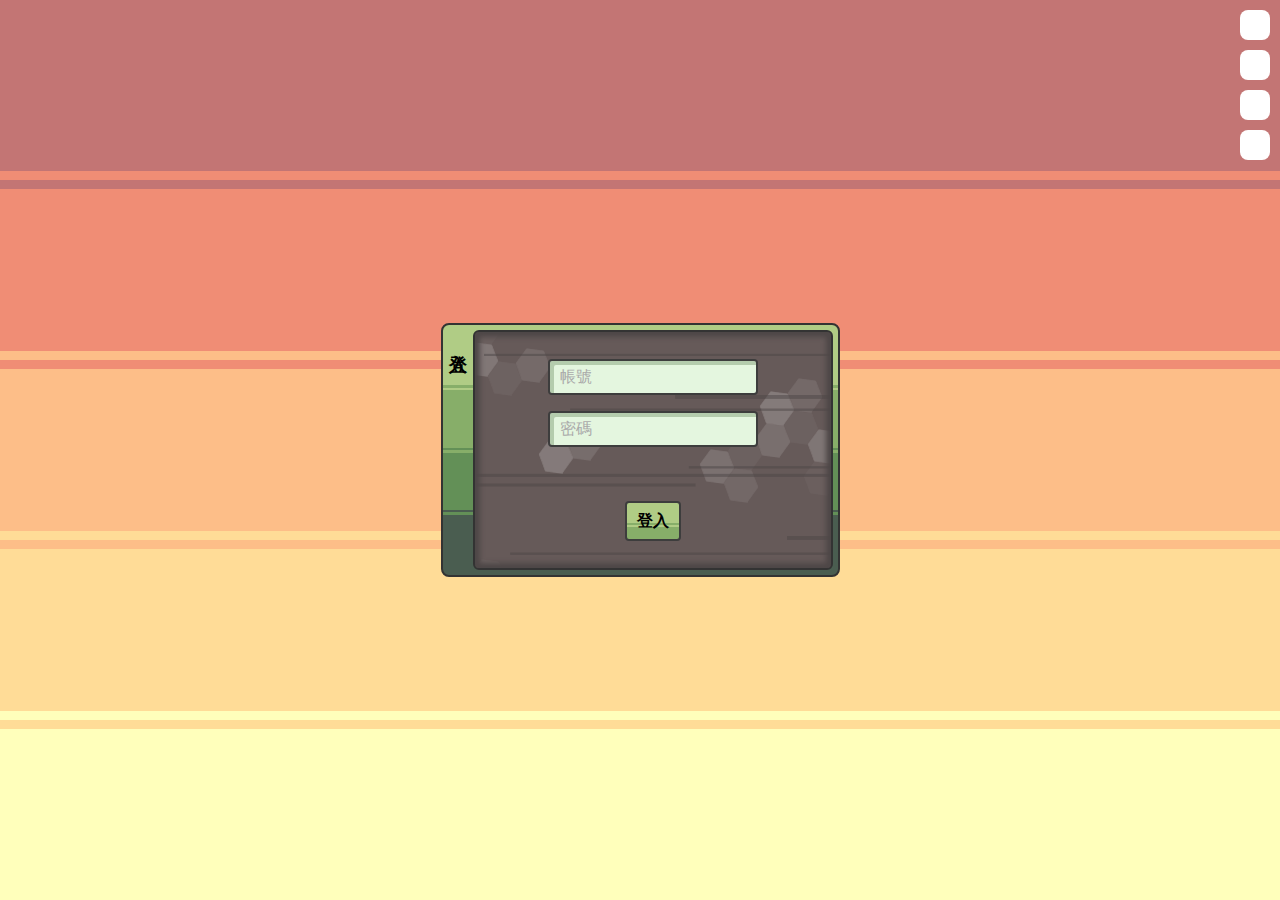
<file: index.html>
<!DOCTYPE html>
<html lang="zh-Hant">
  <head>
    <title>Clinking Dice</title>
    <meta charset="utf-8">
    <meta name="viewport" content="width=device-width, initial-scale=1">
    <link rel="stylesheet" href="./css/css_var.css">
    <link rel="stylesheet" href="./css/common.css">
    <script src="./js/universal.js"></script>
    <script src="./js/get.js"></script>
    <script src="./js/post.js"></script>
    <script src="./js/top_right_btn.js"></script>
    <script type="module" src="./js/main.js"></script>
  </head>
  <body>
    <main id="main" class="window_outer"></main>
    <i id="full_screen_btn" title="全螢幕" onclick="tr_btn_full_screen()"></i>
    <i id="reload_btn" title="重新整理" onclick="tr_btn_reload()"></i>
    <i id="plurk_btn" title="官方河道" onclick="window.open('https://www.plurk.com/clinkingdice', '_blank')"></i>
    <i id="official_website_btn" title="官方網站" onclick="window.open('https://clinkingdice.github.io/official_website', '_blank')"></i>
    <div id="tip_vertically" class="window_outer">
      <div class="border_1 thin walnut_wood">
        <div class="tip_window border_1_in bg_tv flex_center">
          畫面太窄了<br>
          攜帶裝置：請將螢幕翻轉為橫向<br>
          桌上型電腦：請把視窗放大
        </div>
      </div>
    </div>
  </body>
</html>
</file>
<file: css/css_var.css>
:root {
  --z_index_important: 6000;
  --z_index_ui: 1000;
  --z_index_ui_window: 1200;
}
:root {
  --img_橫線: url(../images/ui_background/noise_line.png);
  --img_六角: url(../images/ui_background/hexagon.png);
  --img_創角背景: url(./images/ui_background/create_role.png);
}
:root {
  --font_normal: normal normal 16px/1.2 normal;
  --font_window_title: normal bold 18px/1.2 normal;
  --font_btn: normal bold 16px/1.2 normal;
}
:root {
  --path_六角: polygon(50% 0, 93.3% 25%, 93.3% 75%, 50% 100%, 6.7% 75%, 6.7% 25%);
  --path_叉叉: polygon(0 0, 10% 0, 50% 40%, 90% 0, 100% 0, 100% 10%, 60% 50%, 100% 90%, 100% 100%, 90% 100%, 50% 60%, 10% 100%, 0 100%, 0 90%, 40% 50%, 0 10%);
  --path_右箭頭: polygon(0 0, 1px 0, 6px 5px, 6px 7px, 1px 12px, 0 12px, 0 11px, 5px 6px, 0 1px);
  --path_打勾_細: polygon(90% 0, 96% 4%, 38% 100%, 32% 100%, 0 70%, 5% 64%, 34% 93%);
  --path_打勾: polygon(88% 0, 100% 7%, 40% 100%, 26% 100%, 0 70%, 10% 62%, 33% 86%);
  --bg_加減_豎: linear-gradient(0, currentColor, currentColor) no-repeat center / 2px 16px;
  --bg_加減_橫: linear-gradient(0, currentColor, currentColor) no-repeat center / 16px 2px;
}
:root {
  --bg_dusk_color1: #ffffbb;
  --bg_dusk_color2: #ffdc97;
  --bg_dusk_color3: #fdbe88;
  --bg_dusk_color4: #f08d75;
  --bg_dusk_color5: #c37574;
  --bg_dusk: linear-gradient(0deg,
    var(--bg_dusk_color1) 19%, var(--bg_dusk_color2) 19%,
    var(--bg_dusk_color2) 20%, var(--bg_dusk_color1) 20%,
    var(--bg_dusk_color1) 21%, var(--bg_dusk_color2) 21%,
    var(--bg_dusk_color2) 39%, var(--bg_dusk_color3) 39%,
    var(--bg_dusk_color3) 40%, var(--bg_dusk_color2) 40%,
    var(--bg_dusk_color2) 41%, var(--bg_dusk_color3) 41%,
    var(--bg_dusk_color3) 59%, var(--bg_dusk_color4) 59%,
    var(--bg_dusk_color4) 60%, var(--bg_dusk_color3) 60%,
    var(--bg_dusk_color3) 61%, var(--bg_dusk_color4) 61%,
    var(--bg_dusk_color4) 79%, var(--bg_dusk_color5) 79%,
    var(--bg_dusk_color5) 80%, var(--bg_dusk_color4) 80%,
    var(--bg_dusk_color4) 81%, var(--bg_dusk_color5) 81%);

  --bg_cool_cloud_color1: #d0d0f3;
  --bg_cool_cloud_color2: #e4e4f3;
  --bg_cool_cloud_color3: #f6f6f6;
  --bg_cool_cloud_color4: #ffffe8;
  --bg_cool_cloud: linear-gradient(0deg,
    var(--bg_cool_cloud_color1) 24%, var(--bg_cool_cloud_color2) 24%,
    var(--bg_cool_cloud_color2) 25%, var(--bg_cool_cloud_color1) 25%,
    var(--bg_cool_cloud_color1) 26%, var(--bg_cool_cloud_color2) 26%,
    var(--bg_cool_cloud_color2) 49%, var(--bg_cool_cloud_color3) 49%,
    var(--bg_cool_cloud_color3) 50%, var(--bg_cool_cloud_color2) 50%,
    var(--bg_cool_cloud_color2) 51%, var(--bg_cool_cloud_color3) 51%,
    var(--bg_cool_cloud_color3) 74%, var(--bg_cool_cloud_color4) 74%,
    var(--bg_cool_cloud_color4) 75%, var(--bg_cool_cloud_color3) 75%,
    var(--bg_cool_cloud_color3) 76%, var(--bg_cool_cloud_color4) 76%);

  --bg_basalt_color1: #332f2f;
  --bg_basalt_color2: #4b4444;
  --bg_basalt_color3: #665a59;
  --bg_basalt_color4: #877a79;
  --bg_basalt: linear-gradient(0deg,
    var(--bg_basalt_color1) 24%, var(--bg_basalt_color2) 24%,
    var(--bg_basalt_color2) 25%, var(--bg_basalt_color1) 25%,
    var(--bg_basalt_color1) 26%, var(--bg_basalt_color2) 26%,
    var(--bg_basalt_color2) 49%, var(--bg_basalt_color3) 49%,
    var(--bg_basalt_color3) 50%, var(--bg_basalt_color2) 50%,
    var(--bg_basalt_color2) 51%, var(--bg_basalt_color3) 51%,
    var(--bg_basalt_color3) 74%, var(--bg_basalt_color4) 74%,
    var(--bg_basalt_color4) 75%, var(--bg_basalt_color3) 75%,
    var(--bg_basalt_color3) 76%, var(--bg_basalt_color4) 76%);

  --bg_sunlight_color1: #fff;
  --bg_sunlight_color2: #f6f6f6;
  --bg_sunlight_color3: #f0f0f0;
  --bg_sunlight: linear-gradient(0deg,
    var(--bg_sunlight_color3) 19%, var(--bg_sunlight_color2) 19%,
    var(--bg_sunlight_color2) 20%, var(--bg_sunlight_color3) 20%,
    var(--bg_sunlight_color3) 21%, var(--bg_sunlight_color2) 21%,
    var(--bg_sunlight_color2) 39%, var(--bg_sunlight_color1) 39%,
    var(--bg_sunlight_color1) 40%, var(--bg_sunlight_color2) 40%,
    var(--bg_sunlight_color2) 41%, var(--bg_sunlight_color1) 41%,
    var(--bg_sunlight_color1) 59%, var(--bg_sunlight_color2) 59%,
    var(--bg_sunlight_color2) 60%, var(--bg_sunlight_color1) 60%,
    var(--bg_sunlight_color1) 61%, var(--bg_sunlight_color2) 61%,
    var(--bg_sunlight_color2) 79%, var(--bg_sunlight_color3) 79%,
    var(--bg_sunlight_color3) 80%, var(--bg_sunlight_color2) 80%,
    var(--bg_sunlight_color2) 81%, var(--bg_sunlight_color3) 81%);

  --bg_bud_color1: #acdba0;
  --bg_bud_color2: #c8eaaf;
  --bg_bud_color3: #e6f6bf;
  --bg_bud: linear-gradient(0deg,
    var(--bg_bud_color1) calc(33% - 2px), var(--bg_bud_color2) calc(33% - 2px),
    var(--bg_bud_color2) 33%, var(--bg_bud_color1) 33%,
    var(--bg_bud_color1) calc(33% + 2px), var(--bg_bud_color2) calc(33% + 2px),
    var(--bg_bud_color2) calc(66% - 2px), var(--bg_bud_color3) calc(66% - 2px),
    var(--bg_bud_color3) 66%, var(--bg_bud_color2) 66%,
    var(--bg_bud_color2) calc(66% + 2px), var(--bg_bud_color3) calc(66% + 2px));

  --bg_tile_color1: #4a5d50;
  --bg_tile_color2: #639057;
  --bg_tile_color3: #87ae69;
  --bg_tile_color4: #b0cc85;
  --bg_tile: linear-gradient(0deg,
    var(--bg_tile_color1) 24%, var(--bg_tile_color2) 24%,
    var(--bg_tile_color2) 25%, var(--bg_tile_color1) 25%,
    var(--bg_tile_color1) 26%, var(--bg_tile_color2) 26%,
    var(--bg_tile_color2) 49%, var(--bg_tile_color3) 49%,
    var(--bg_tile_color3) 50%, var(--bg_tile_color2) 50%,
    var(--bg_tile_color2) 51%, var(--bg_tile_color3) 51%,
    var(--bg_tile_color3) 74%, var(--bg_tile_color4) 74%,
    var(--bg_tile_color4) 75%, var(--bg_tile_color3) 75%,
    var(--bg_tile_color3) 76%, var(--bg_tile_color4) 76%);

  --bg_moss_color1: #b0cc85;
  --bg_moss_color2: #87ae69;
  --bg_moss_color3: #639057;
  --bg_moss: linear-gradient(0deg,
    var(--bg_moss_color3) 9%, var(--bg_moss_color1) 9%,
    var(--bg_moss_color1) 10%, var(--bg_moss_color3) 10%,
    var(--bg_moss_color3) 11%, var(--bg_moss_color1) 11%,
    var(--bg_moss_color1) 59%, var(--bg_moss_color2) 59%,
    var(--bg_moss_color2) 60%, var(--bg_moss_color1) 60%,
    var(--bg_moss_color1) 61%, var(--bg_moss_color2) 61%,
    var(--bg_moss_color2) 89%, var(--bg_moss_color3) 89%,
    var(--bg_moss_color3) 90%, var(--bg_moss_color2) 90%,
    var(--bg_moss_color2) 91%, var(--bg_moss_color3) 91%);

  --bg_river_color1: #98b8e4;
  --bg_river_color2: #6982ae;
  --bg_river_color3: #5d5b87;
  --bg_river: linear-gradient(0deg,
    var(--bg_river_color3) 9%, var(--bg_river_color1) 9%,
    var(--bg_river_color1) 10%, var(--bg_river_color3) 10%,
    var(--bg_river_color3) 11%, var(--bg_river_color1) 11%,
    var(--bg_river_color1) 59%, var(--bg_river_color2) 59%,
    var(--bg_river_color2) 60%, var(--bg_river_color1) 60%,
    var(--bg_river_color1) 61%, var(--bg_river_color2) 61%,
    var(--bg_river_color2) 89%, var(--bg_river_color3) 89%,
    var(--bg_river_color3) 90%, var(--bg_river_color2) 90%,
    var(--bg_river_color2) 91%, var(--bg_river_color3) 91%);

  --bg_gold_color1: #ffdb66;
  --bg_gold_color2: #e99946;
  --bg_gold_color3: #b86a3f;
  --bg_gold: linear-gradient(0deg,
    var(--bg_gold_color3) 9%, var(--bg_gold_color1) 9%,
    var(--bg_gold_color1) 10%, var(--bg_gold_color3) 10%,
    var(--bg_gold_color3) 11%, var(--bg_gold_color1) 11%,
    var(--bg_gold_color1) 59%, var(--bg_gold_color2) 59%,
    var(--bg_gold_color2) 60%, var(--bg_gold_color1) 60%,
    var(--bg_gold_color1) 61%, var(--bg_gold_color2) 61%,
    var(--bg_gold_color2) 89%, var(--bg_gold_color3) 89%,
    var(--bg_gold_color3) 90%, var(--bg_gold_color2) 90%,
    var(--bg_gold_color2) 91%, var(--bg_gold_color3) 91%);

  --bg_small_tile_color1: #87ae69;
  --bg_small_tile_color2: #b0cc85;
  --bg_st_line: 40%;
  --bg_st_line_width: 2px;
  --bg_small_tile: linear-gradient(0deg,
    var(--bg_small_tile_color1) calc(var(--bg_st_line) - var(--bg_st_line_width)), var(--bg_small_tile_color2) calc(var(--bg_st_line) - var(--bg_st_line_width)),
    var(--bg_small_tile_color2) var(--bg_st_line), var(--bg_small_tile_color1) var(--bg_st_line),
    var(--bg_small_tile_color1) calc(var(--bg_st_line) + var(--bg_st_line_width)), var(--bg_small_tile_color2) calc(var(--bg_st_line) + var(--bg_st_line_width)));

  --bg_snow_color1: #d9dee8;
  --bg_snow_color2: #f6f6f6;
  --bg_snow_line: 40%;
  --bg_snow_line_width: 2px;
  --bg_snow: linear-gradient(0deg,
    var(--bg_snow_color1) calc(var(--bg_snow_line) - var(--bg_snow_line_width)), var(--bg_snow_color2) calc(var(--bg_snow_line) - var(--bg_snow_line_width)),
    var(--bg_snow_color2) var(--bg_snow_line), var(--bg_snow_color1) var(--bg_snow_line),
    var(--bg_snow_color1) calc(var(--bg_snow_line) + var(--bg_snow_line_width)), var(--bg_snow_color2) calc(var(--bg_snow_line) + var(--bg_snow_line_width)));

  --bg_walnut_wood_color1: #743b48;
  --bg_walnut_wood_color2: #a74a51;
  --bg_walnut_wood_color3: #c67259;
  --bg_walnut_wood_color4: #e3947c;
  --bg_walnut_wood: linear-gradient(0deg,
    var(--bg_walnut_wood_color1) 24%, var(--bg_walnut_wood_color2) 24%,
    var(--bg_walnut_wood_color2) 25%, var(--bg_walnut_wood_color1) 25%,
    var(--bg_walnut_wood_color1) 26%, var(--bg_walnut_wood_color2) 26%,
    var(--bg_walnut_wood_color2) 49%, var(--bg_walnut_wood_color3) 49%,
    var(--bg_walnut_wood_color3) 50%, var(--bg_walnut_wood_color2) 50%,
    var(--bg_walnut_wood_color2) 51%, var(--bg_walnut_wood_color3) 51%,
    var(--bg_walnut_wood_color3) 74%, var(--bg_walnut_wood_color4) 74%,
    var(--bg_walnut_wood_color4) 75%, var(--bg_walnut_wood_color3) 75%,
    var(--bg_walnut_wood_color3) 76%, var(--bg_walnut_wood_color4) 76%);
}
</file>
<file: css/common.css>
@media (max-width: 768px) and (orientation: portrait) {
  body > *:not(#tip_vertically, #official_website, .official_website), #full_screen_btn { display: none !important; }
} 
@media (min-width: 768px) or (orientation: landscape) {
  #tip_vertically { display: none; }
}

body {
  margin: unset;
  overflow: hidden;
  font: var(--font_normal);
  background: var(--bg_basalt);
}
body .hidden { display: none; }
.fill_window {
  width: 100vw;
  height: 100vh;
  overflow: hidden;
}
.flex_center {
  display: flex;
  align-items: center;
  justify-content: center;
}
.bg_dusk {
  background: var(--bg_dusk);
}

/* 滾動條 */
* {
  scrollbar-width: thin;
  scrollbar-color: #fff3 #0003;
}
*::-webkit-scrollbar {
  height: 8px;
  width: 8px;
  background: #0003;
}
*::-webkit-scrollbar-corner {
  background: #0003;
}
*::-webkit-scrollbar-thumb {
  background: #fff3;
}
*::-webkit-scrollbar-thumb:hover {
  background: #cfcfcf33;
}
*::-webkit-scrollbar-thumb:active {
  background: #79797933;
}

/* 設定組 */
.window_outer {
  width: 100vw;
  height: 100vh;
  overflow: hidden;
  display: flex;
  align-items: center;
  justify-content: center;
  background: var(--bg_dusk);
}

/* 全螢幕按鈕 */
#plurk_btn,
#official_website_btn,
#reload_btn,
#full_screen_btn {
  width: 30px;
  height: 30px;
  border-radius: 8px;
  background: #FFF;
  position: fixed;
  right: 10px;
  z-index: var(--z_index_important);
  cursor: pointer;
}
#full_screen_btn { top: 10px; }
#reload_btn { top: 50px; }
#plurk_btn { top: 90px; }
#official_website_btn { top: 130px; }

/* 常用邊框通用設定 - 外 */
.border_1, .border_2, .border_3 {
  display: flex;
  align-items: center;
  justify-content: center;
  box-sizing: border-box;
  border-radius: 8px;
  border: 2px solid #333;
}
.border_1, .border_2 {
  background: var(--bg_tile);
}

/* 常用邊框通用設定 - 標題 */
.border_2_title {
  writing-mode: vertical-rl;
  display: flex;
  align-items: center;
  justify-content: space-between;
  align-self: stretch;
  width: 30px;
  padding: 10px 0;
  font: var(--font_window_title);
  text-orientation: upright;
}

/* 常用邊框通用設定 - 內 */
.border_1_in, .border_2_in, .border_2_in_plural {
  --max_width: calc(var(--max_width_raw) - 100px);
  --max_height: calc(var(--max_height_raw) - 20px);
  max-width: var(--max_width);
  max-height: var(--max_height);
  display: flex;
  align-items: center;
  border-radius: 6px;
  border: 2px solid #333;
  box-sizing: border-box;
  background-color: #665a59;
  color: #fff;
  overflow: auto;
}
.border_1_in, .border_2_in {
  box-shadow: inset 0 0 5px 5px #4e4747;
  flex-direction: column;
  justify-content: center;
  gap: 8px;
}

/* 常用邊框1 */
.border_1 {
  padding: 10px;
  --max_width_raw: calc(100vw - 24px);
  --max_height_raw: calc(100vh - 24px);
}
.border_1.thin {
  padding: 5px;
  --max_width_raw: calc(100vw - 14px);
  --max_height_raw: calc(100vh - 14px);
}
.border_1.walnut_wood {
  background: var(--bg_walnut_wood);
}

/* 常用邊框2 */
.border_2 {
  padding: 5px;
  padding-left: 0;
  --max_width_raw: calc(100vw - 39px);
  --max_height_raw: calc(100vh - 14px);
}
.border_2_in_plural .border_in {
  height: 100%;
  box-sizing: border-box;
  box-shadow: inset 0 0 5px 5px #4e4747;
  flex: 1;
  display: flex;
  align-items: center;
  justify-content: center;
  flex-direction: column;
  gap: 16px;
  overflow: hidden;
}
.border_2_in_plural .border_in:not(:last-child) {
  border-right: 2px solid #333;
}
.border_2_in:not(:last-child) {
  border-top-right-radius: 0;
}
.border_2_title > span:nth-child(2) {
  color: #d7efb4;
}

/* 常用邊框3 */
.border_3 {
  --max_width: calc(100vw - 100px);
  --max_height: calc(100vh - 20px);
  max-width: var(--max_width);
  max-height: var(--max_height);
  overflow: hidden;
}

/* 提示視窗 */
.tip_window {
  min-width: 160px;
  min-height: 80px;
  padding: 20px;
}

/* 常用背景 */
.bg_tv {
  background-repeat: repeat;
  background-size: 720px, 960px;
  background-image: var(--img_橫線), var(--img_六角);
  animation: 60s linear 0s infinite running bg_tv;
}
@keyframes bg_tv {
  0% {
    background-position: 0px 0px, center 0;
  }
  50% {
    background-position: 0px -720px, center -480px;
  }
  50.0001% {
    background-position: 0px 0px, center -480px;
  }
  100% {
    background-position: 0px -720px, center -960px;
  }
}

.block_blank {
  background: #e4f6df;
  box-shadow: inset 4px 4px 0px 0px #b4ccad;
  border: 2px solid #3d3d3d;
}

/* 錯誤訊息 */
error {
  color: #f99;
  font-style: italic;
  padding-right: 2px;
}
error:empty {
  display: none;
}

/* 超連結 */
.a {
  all: unset;
  color: #9f9;
  border-bottom: 1px solid currentColor;
  cursor: pointer;
}

/* 輸入 */
.input::placeholder, select:not(:valid) {
  color: #aaa;
}
select option {
  color: #000;
}
.input, .select {
  all: unset;
  background: #e4f6df;
  height: 36px;
  line-height: 35px;
  width: 210px;
  padding: 0 10px;
  box-shadow: inset 4px 4px 0px 0px #b4ccad;
  border: 2px solid #3d3d3d;
  border-radius: 4px;
  box-sizing: border-box;
  color: #000;
  flex-grow: 0;
  flex-shrink: 0;
}

/* 按鈕 */
.button {
  all: unset;
  border: 2px solid #3d3d3d;
  height: 36px;
  padding: 0 10px;
  border-radius: 4px;
  background: var(--bg_small_tile);
  color: #000;
  font: var(--font_btn);
}
.button:not(:disabled) {
  cursor: pointer;
}
.btn_row {
  display: flex;
  align-items: center;
  gap: 16px;
}
.button.white {
  border-color: #768897;
  background: var(--bg_snow);
}
.button:disabled {
  filter: grayscale(1) brightness(.5) contrast(.75);
}

/* 切換按鈕 */
.button.change_type_btn {
  display: flex;
  align-items: center;
  gap: 4px;
}
.button.change_type_btn:before { transform: rotate(180deg) }
.button.change_type_btn:before,
.button.change_type_btn:after {
  content: "";
  display: inline-block;
  background: currentColor;
  clip-path: var(--path_右箭頭);
  width: 6px;
  height: 12px;
}

/* 複選 */
.checkbox {
  all: unset;
  width: 18px;
  height: 18px;
  background: #e4f6df;
  border: 2px solid #3d3d3d;
  box-sizing: border-box;
  border-radius: 4px;
  box-shadow: inset 3px 3px 0px 0px #b4ccad;
  padding: 2px;
}
.checkbox:checked:after {
  content: "";
  background: linear-gradient(0, #4a5d50, #82aa67);
  display: block;
  width: 100%;
  height: 100%;
  border-radius: 2px;
  border: 1px solid #4a5d50;
  box-sizing: border-box;
}

/* 單選 */
.radio {
  all: unset;
  width: 18px;
  height: 18px;
  background: #e4f6df;
  border-radius: 50%;
  border: 2px solid #3d3d3d;
  box-sizing: border-box;
  box-shadow: inset 2px 4px 0px 0px #b4ccad;
  padding: 2px;
}
.radio:checked:after {
  content: "";
  background: linear-gradient(0, #4a5d50, #82aa67);
  display: block;
  width: 100%;
  height: 100%;
  border-radius: 50%;
  border: 1px solid #4a5d50;
  box-sizing: border-box;
}
</file>
